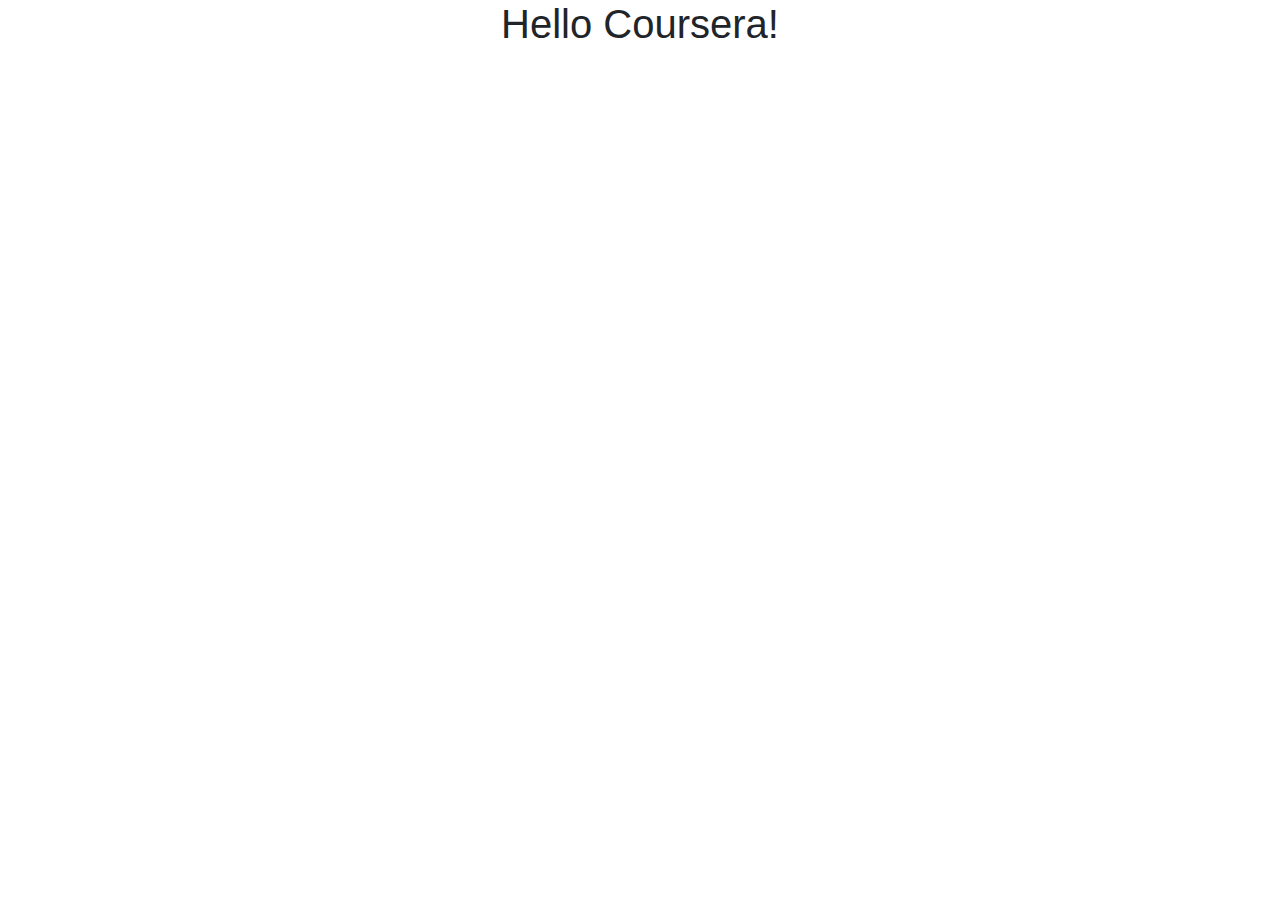
<file: Bootstrap Test/index.html>
<!DOCTYPE html>
<html>
<head>
	<meta charset="utf-8">
	<meta http-equiv="X-UA-Compatible" content="IE=edge">
	<meta name="viewport" content="width=device-width, initial-scale=1">
	<title>Bootstrap Starter page</title>
	<link rel="stylesheet" href="css/bootstrap.min.css">
	<link rel="stylesheet" type="text/css" href="css/styles.css">
</head>
<body>
	<h1>Hello Coursera!</h1>
	<script src="js/jquery-3.3.1.min.js"></script>
	<script src="js/bootstrap.min.js"></script>
	
</body>
</html>
</file>
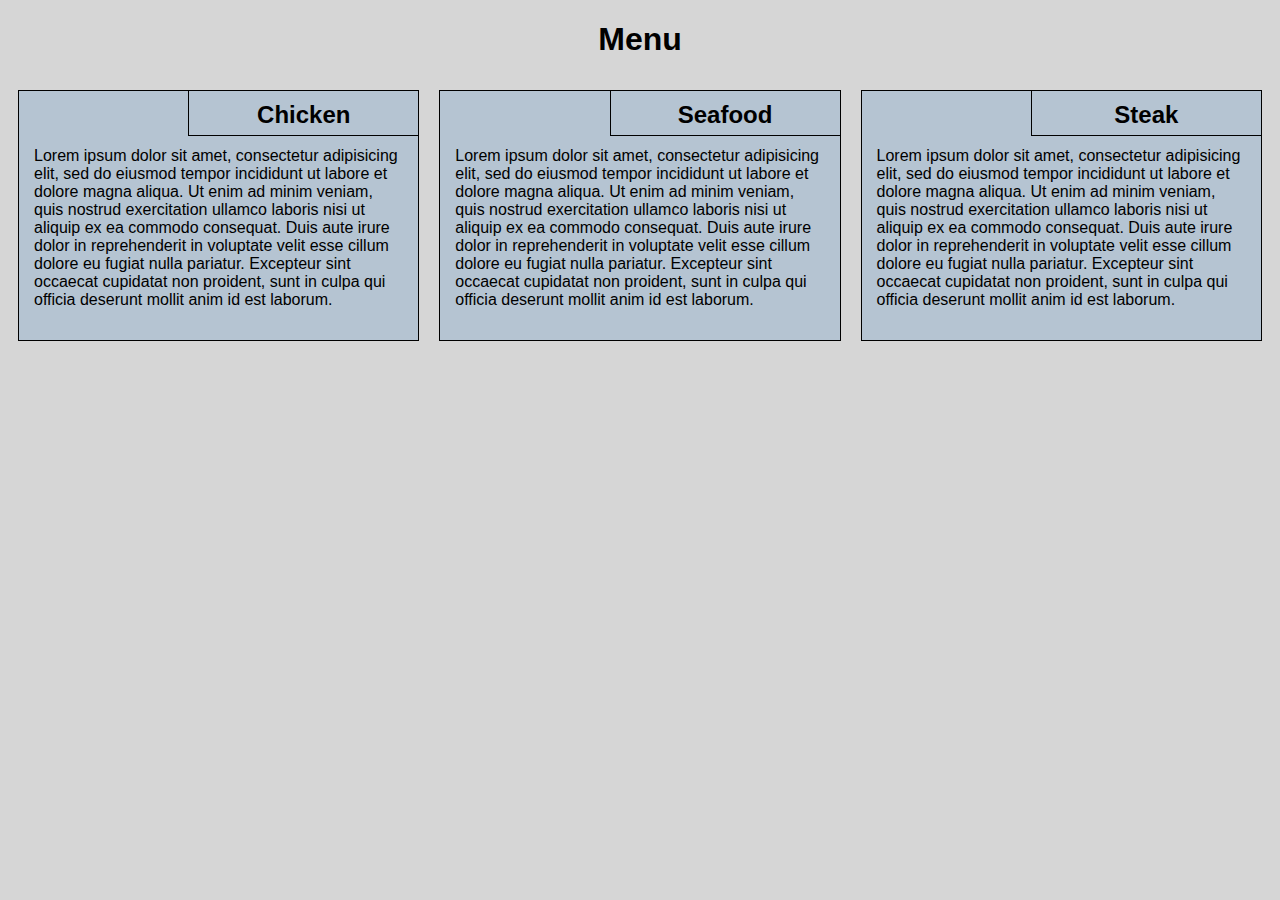
<file: module_2_solution/index.html>
<!DOCTYPE html>
<html>
<meta charset="utf-8">
<meta name="viewport" content="width=device-width, initial-scale=1">
<link rel="stylesheet" href="css/stylesheet.css">
<head>
	<title>Our Menu</title>
</head>
<body>
	<h1>Menu</h1>
	
	<div class="row">
		<div class="col-lg-4 col-md-6 col-sm-12">
			<section class="Chicken">
				<h2>Chicken</h2>
				<p>Lorem ipsum dolor sit amet, consectetur adipisicing elit, sed do eiusmod
				tempor incididunt ut labore et dolore magna aliqua. Ut enim ad minim veniam,
				quis nostrud exercitation ullamco laboris nisi ut aliquip ex ea commodo
				consequat. Duis aute irure dolor in reprehenderit in voluptate velit esse
				cillum dolore eu fugiat nulla pariatur. Excepteur sint occaecat cupidatat non
				proident, sunt in culpa qui officia deserunt mollit anim id est laborum. </p>
				</section>
			</div>
		</div>
			<div class="col-lg-4 col-md-6 col-sm-12">
			<section class="Seafood"> 
				<h2>Seafood</h2>
				<p>Lorem ipsum dolor sit amet, consectetur adipisicing elit, sed do eiusmod
				tempor incididunt ut labore et dolore magna aliqua. Ut enim ad minim veniam,
				quis nostrud exercitation ullamco laboris nisi ut aliquip ex ea commodo
				consequat. Duis aute irure dolor in reprehenderit in voluptate velit esse
				cillum dolore eu fugiat nulla pariatur. Excepteur sint occaecat cupidatat non
				proident, sunt in culpa qui officia deserunt mollit anim id est laborum.</p>
				</section>
			</div>
			<div class="col-lg-4 col-md-12 col-sm-12">
			<section class="Steak">
				<h2>Steak</h2>
				<p>Lorem ipsum dolor sit amet, consectetur adipisicing elit, sed do eiusmod
				tempor incididunt ut labore et dolore magna aliqua. Ut enim ad minim veniam,
				quis nostrud exercitation ullamco laboris nisi ut aliquip ex ea commodo
				consequat. Duis aute irure dolor in reprehenderit in voluptate velit esse
				cillum dolore eu fugiat nulla pariatur. Excepteur sint occaecat cupidatat non
				proident, sunt in culpa qui officia deserunt mollit anim id est laborum. </p>
				</section> 
			</div>
	</div>

</body>
</html>
</file>
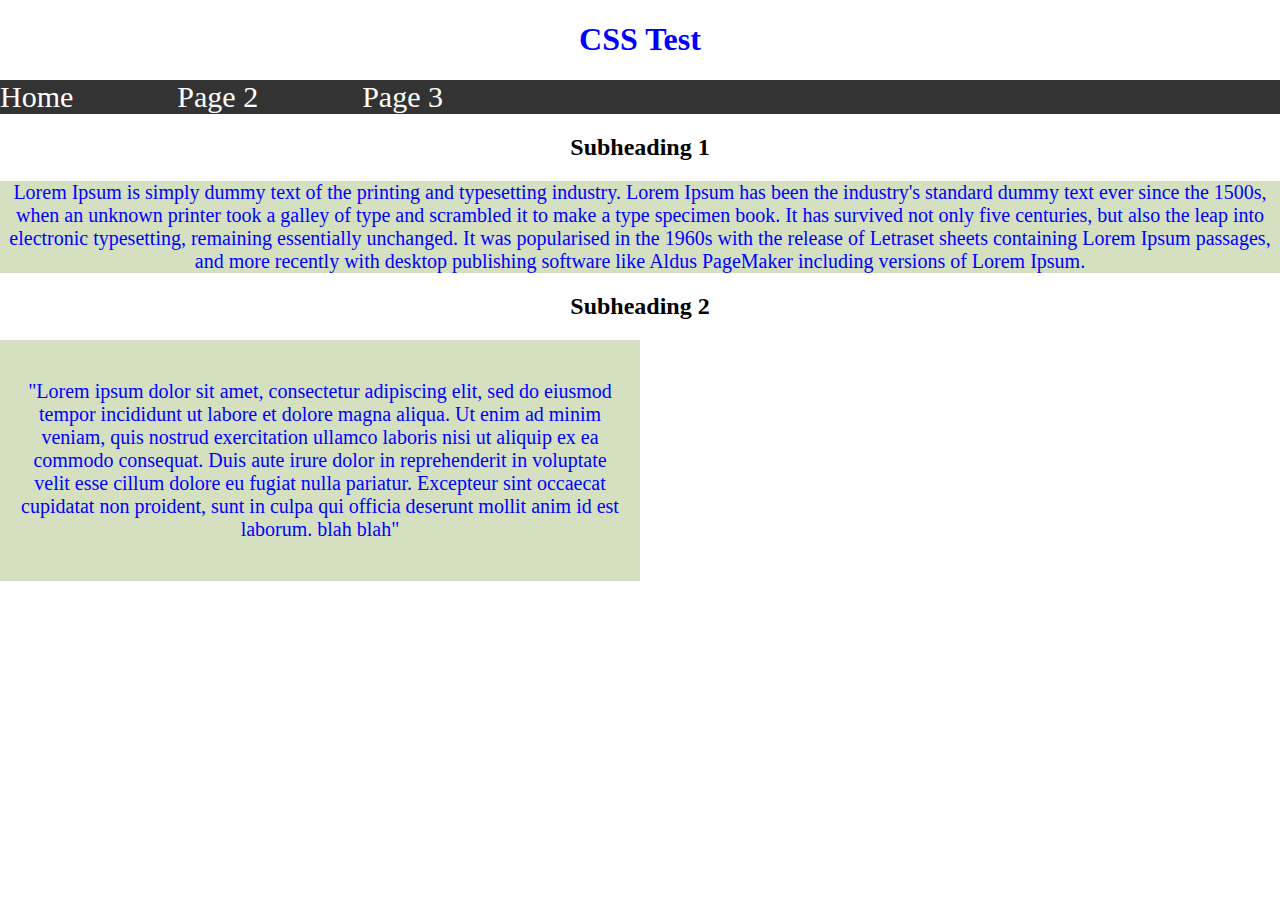
<file: site/index.html>
<!DOCTYPE html>
<html>   
<head>
	<title>CSS Test Page</title>
	<link rel="stylesheet" type="text/css" href="stylesheet.css">
</head>
<body>
	<h1>CSS Test</h1>
	<nav>
		<ul>
			<li><a href="home.html">Home<a></li>
			<li><a href="page2.html">Page 2<a></li>
			<li><a href="page3.html">Page 3<a></li>
		</ul>
	</nav>
	<h2>Subheading 1</h2>
	<div>
		<p class="firstParagraph">Lorem Ipsum is simply dummy text of the printing and typesetting industry. Lorem Ipsum has been the industry's standard dummy text ever since the 1500s, when an unknown printer took a galley of type and scrambled it to make a type specimen book. It has survived not only five centuries, but also the leap into electronic typesetting, remaining essentially unchanged. It was popularised in the 1960s with the release of Letraset sheets containing Lorem Ipsum passages, and more recently with desktop publishing software like Aldus PageMaker including versions of Lorem Ipsum.</p>
	</div>
	<h2>Subheading 2</h2>
	<div id="content1">
		<p class="secondParagraph">"Lorem ipsum dolor sit amet, consectetur adipiscing elit, sed do eiusmod tempor incididunt ut labore et dolore magna aliqua. Ut enim ad minim veniam, quis nostrud exercitation ullamco laboris nisi ut aliquip ex ea commodo consequat. Duis aute irure dolor in reprehenderit in voluptate velit esse cillum dolore eu fugiat nulla pariatur. Excepteur sint occaecat cupidatat non proident, sunt in culpa qui officia deserunt mollit anim id est laborum. blah blah"</p>
	</div>
</body>
</html>
</file>
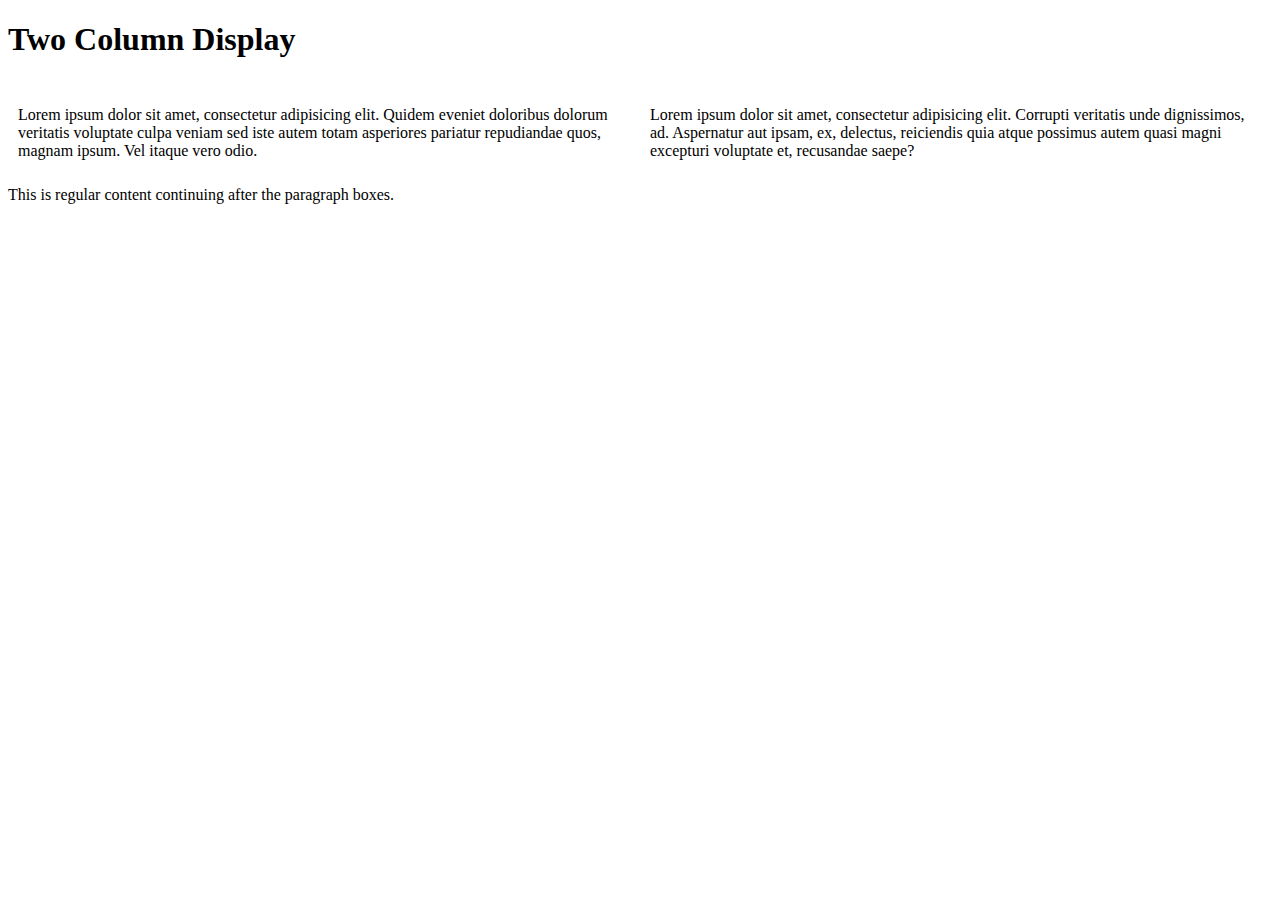
<file: site/floatTest.html>
<!DOCTYPE html>
<html>
<head>
	<meta charset="utf-8">
	<title>Floating Elements</title>

	<style>

		*{
			box-sizing: border-box;
		}
		div{
			/* background-color: #00FFFF; */
		}

		p{

			width: 50%;
			/* border: 1px solid black; */
			float: left;
			padding: 10px;
		}

		#p1{
			/* background-color: #0000ff; */

		}

		#p2{
			/* background-color: #fc02ff; */
			width: 50%;

		}

		section{
			clear: both;
		}

	</style>
</head>
<body>
	<h1>Two Column Display</h1>

	<div>
		<p id="p1">Lorem ipsum dolor sit amet, consectetur adipisicing elit. Quidem eveniet doloribus dolorum veritatis voluptate culpa veniam sed iste autem totam asperiores pariatur repudiandae quos, magnam ipsum. Vel itaque vero odio.</p>
		<p id="p2">Lorem ipsum dolor sit amet, consectetur adipisicing elit. Corrupti veritatis unde dignissimos, ad. Aspernatur aut ipsam, ex, delectus, reiciendis quia atque possimus autem quasi magni excepturi voluptate et, recusandae saepe?</p>
		<section>This is regular content continuing after the paragraph boxes.</section>
	</div>

</body>
</html>
</file>
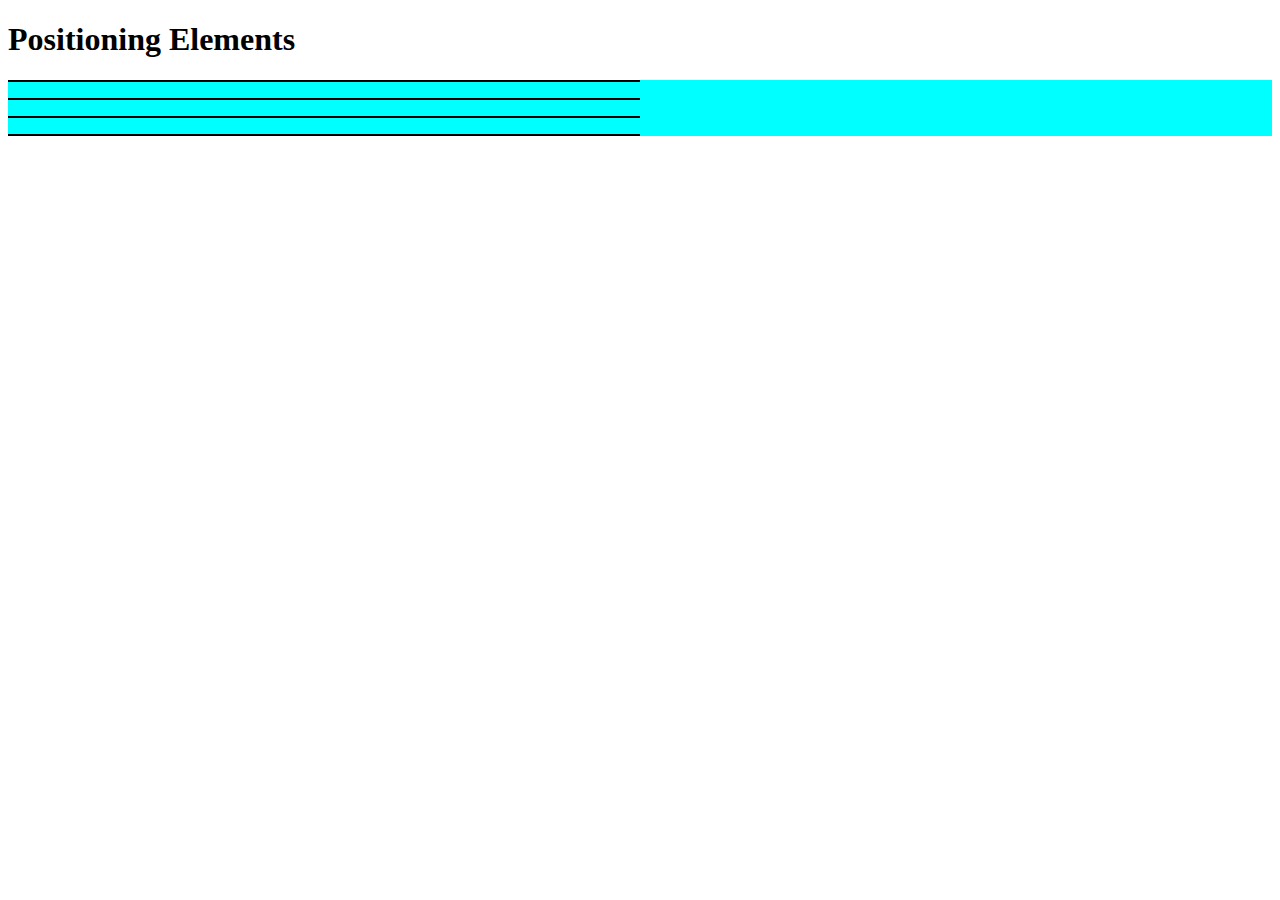
<file: site/postioningElements.html>
<!DOCTYPE html>
<html>
<head>
	<meta charset="utf-8">
	<title>Positioning Elements</title>

	<style>

		*{
			box-sizing: border-box;
		}
		div#container{
			background-color: #00FFFF;
		}

		p{

			width: 50%;
			border: 1px solid black;

		}

		#p1{
			background-color: #0000ff;

		}

		#p2{
			background-color: #fc02ff;

		}
		#p2{
			background-color: #21ff06;

		}
		#p2{
			background-color: #fd8008;

		}


	</style>
</head>
<body>
	<h1>Positioning Elements</h1>

	<div id="container">
		<p id="p1"></p>
		<p id="p2"></p>
		<p id="p3"></p>
		<p id="p4"></p>
	</div>

</body>
</html>
</file>
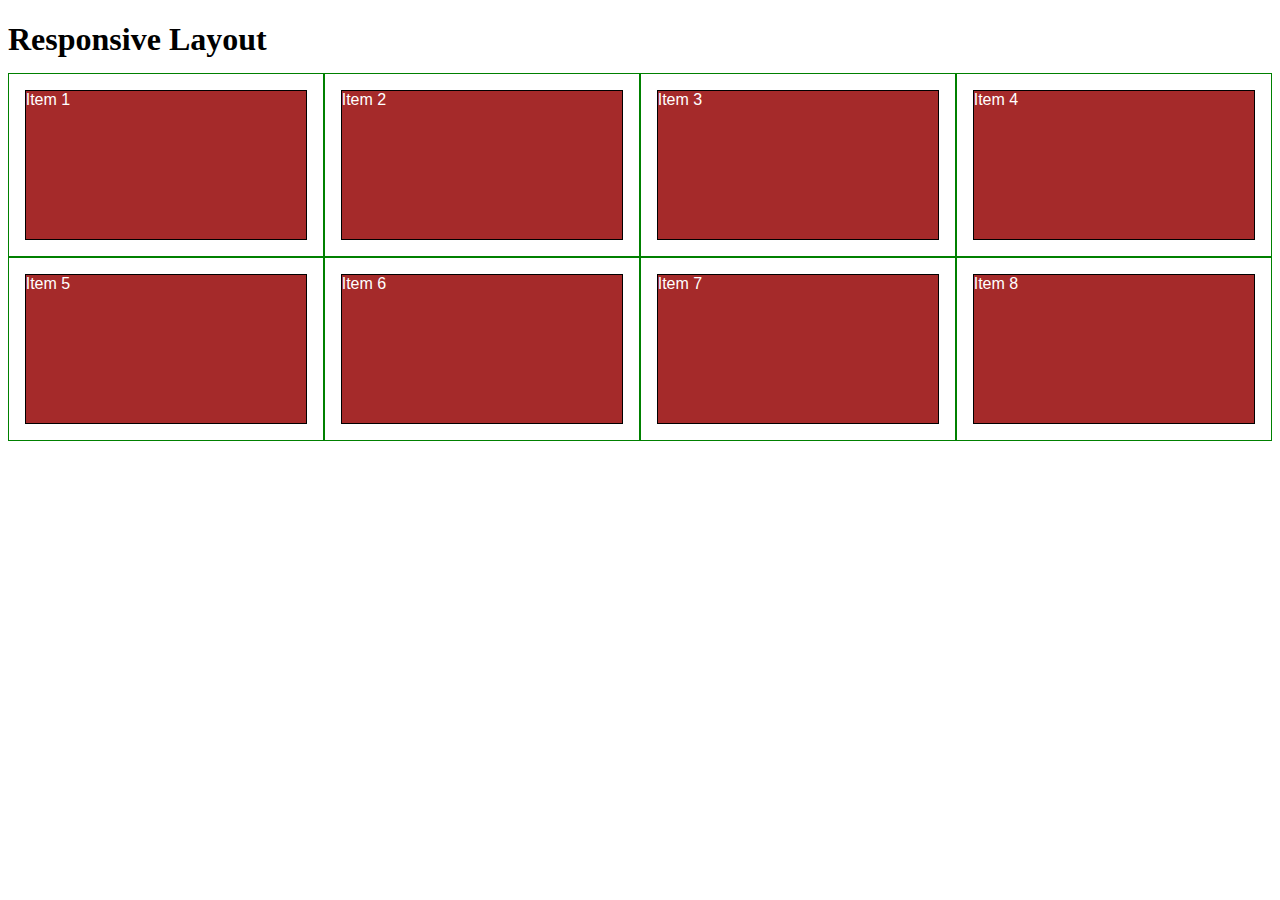
<file: site/ResponsiveLayout.html>
<!DOCTYPE html>
<html>
<meta charset="utf-8">
<meta name="viewport" content="width=device-width, initial-scale=1">
<head>
	<title>Responive Design</title>
	<style>
		
	*{
		box-sizing: border-box;
	}

	h1{
		margin-bottom: 15px;
	}

	p{
		border: 1px solid black;
		background-color: #A52A2A;
		width: 90%;
		height: 150px;
		margin-right: auto;
		margin-left: auto;
		font-family: Helvetica;
		color: white;

	}

	/*Single Responsive Framework*/
	.row{
		width: 100%
	}

	/*Large Devices only*/

	@media (min-width: 1200px) {
		.col-lg-1, .col-lg-2, .col-lg-3, .col-lg-4, .col-lg-5, .col-lg-6, .col-lg-7, .col-lg-8, .col-lg-9, .col-lg-10, .col-lg-11, .col-lg-12{
			float: left;
			border: 1px solid green;
		}
		.col-lg-1{
			width: 8.33%
		}

		.col-lg-2{
			width: 16.66%
		}
		.col-lg-3{
			width: 25%

		}
		.col-lg-4{
			width: 33%

		}
		.col-lg-5{
			width: 41.66%

		}
		.col-lg-6{
			width: 50%

		}
		.col-lg-7{
			width: 58.833%

		}
		.col-lg-8{
			width: 66.66%

		}
		.col-lg-9{
			width: 74.99%

		}
		.col-lg-10{
			width: 83.33%

		}
		.col-lg-11{
			width: 91.66%
		}
		.col-lg-12{
			width: 100%
		}
	}

	/*Medium devices only*/ 

	@media (min-width: 950px) and (max-width: 1199px) {

		.col-md-1, .col-md-2, .col-md-3, .col-md-4, .col-md-5, .col-md-6, .col-md-7, .col-md-8, .col-md-9, .col-md-10, .col-md-11, .col-md-12{
			float: left;
			border: 1px solid green;
		}
		.col-md-1{
			width: 8.33%
		}

		.col-md-2{
			width: 16.66%
		}
		.col-md-3{
			width: 25%

		}
		.col-md-4{
			width: 33%

		}
		.col-md-5{
			width: 41.66%

		}
		.col-md-6{
			width: 50%

		}
		.col-md-7{
			width: 58.833%

		}
		.col-md-8{
			width: 66.66%

		}
		.col-md-9{
			width: 74.99%

		}
		.col-md-10{
			width: 83.33%

		}
		.col-md-11{
			width: 91.66%
		}
		.col-md-12{
			width: 100%
		}
		
	}

	</style>
</head>
<body>
	<h1>Responsive Layout</h1>
	
	<div class="row">
		<div class="col-lg-3 col-md-6"><p>Item 1</p></div>
		<div class="col-lg-3 col-md-6"><p>Item 2</p></div>
		<div class="col-lg-3 col-md-6"><p>Item 3</p></div>
		<div class="col-lg-3 col-md-6"><p>Item 4</p></div>
		<div class="col-lg-3 col-md-6"><p>Item 5</p></div>
		<div class="col-lg-3 col-md-6"><p>Item 6</p></div>
		<div class="col-lg-3 col-md-6"><p>Item 7</p></div>
		<div class="col-lg-3 col-md-6"><p>Item 8</p></div>
	</div>

</body>
</html>
</file>
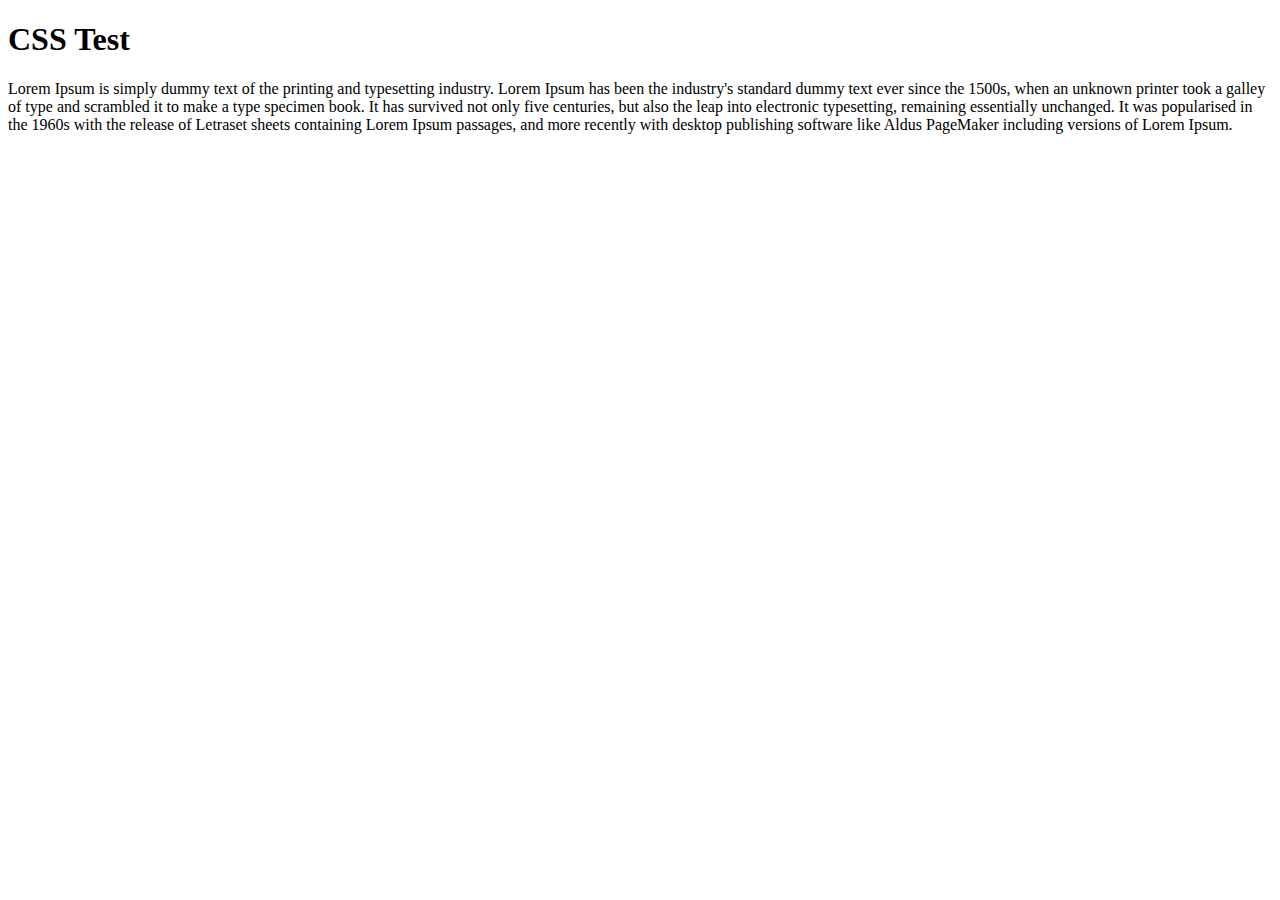
<file: site/test.html>
<!DOCTYPE html>
<html>
<head>
	<title>CSS Test Page</title>
</head>
<body>
	<h1>CSS Test</h1>
	<p>Lorem Ipsum is simply dummy text of the printing and typesetting industry. Lorem Ipsum has been the industry's standard dummy text ever since the 1500s, when an unknown printer took a galley of type and scrambled it to make a type specimen book. It has survived not only five centuries, but also the leap into electronic typesetting, remaining essentially unchanged. It was popularised in the 1960s with the release of Letraset sheets containing Lorem Ipsum passages, and more recently with desktop publishing software like Aldus PageMaker including versions of Lorem Ipsum.</p>
</body>
</html>
</file>
<file: Bootstrap Test/css/styles.css>
h1{
	text-align: center;
}
</file>
<file: module_2_solution/css/stylesheet.css>
* {
    box-sizing: border-box;
    font-family: Helvetica;
}

body {
    background-color: #d6d6d6;
}

h1 {
    text-align: center;
    color: black;
}

section {
    border: 1px solid black;
    background-color: #b5c4d2;
    margin: 10px;
}

section>h2 {
    float: right;
    border-bottom: 1px solid black;
    border-left: 1px solid black;
    margin: 0;
    width: 230px;
    text-align: center;
    font-size: 24px;
    font-weight: bold;
    height: 45px;
    padding-top: 10px;
}

section.chicken>h2 {
    background-color: #76b8db;
}

section.seafood>h2 {
    background-color: #4f7acd;
}

section.steak>h2 {
    color: #e2e2e2;
    background-color: #10328a;
}

section>p {
    padding: 40px 15px 15px 15px;
}

.row {
    width: 100%;
}


/* Desktop view options */

@media (min-width: 992px) {
    .col-lg-1, .col-lg-2, .col-lg-3, .col-lg-4, .col-lg-5, .col-lg-6, .col-lg-7, .col-lg-8, .col-lg-9, .col-lg-10, .col-lg-11, .col-lg-12 {
        float: left;
    }
    .col-lg-1 {
        width: 8.33%;
    }
    .col-lg-2 {
        width: 16.66%;
    }
    .col-lg-3 {
        width: 25%;
    }
    .col-lg-4 {
        width: 33.33%;
    }
    .col-lg-5 {
        width: 41.66%;
    }
    .col-lg-6 {
        width: 50%;
    }
    .col-lg-7 {
        width: 58.33%;
    }
    .col-lg-8 {
        width: 66.66%;
    }
    .col-lg-9 {
        width: 74.99%;
    }
    .col-lg-10 {
        width: 83.33%;
    }
    .col-lg-11 {
        width: 91.66%;
    }
    .col-lg-12 {
        width: 100%;
    }
}


/* Tablet view options */

@media (min-width: 768px) and (max-width: 991px) {
    .col-md-1, .col-md-2, .col-md-3, .col-md-4, .col-md-5, .col-md-6, .col-md-7, .col-md-8, .col-md-9, .col-md-10, .col-md-11, .col-md-12 {
        float: left;
    }
    .col-md-1 {
        width: 8.33%;
    }
    .col-md-2 {
        width: 16.66%;
    }
    .col-md-3 {
        width: 25%;
    }
    .col-md-4 {
        width: 33.33%;
    }
    .col-md-5 {
        width: 41.66%;
    }
    .col-md-6 {
        width: 50%;
    }
    .col-md-7 {
        width: 58.33%;
    }
    .col-md-8 {
        width: 66.66%;
    }
    .col-md-9 {
        width: 74.99%;
    }
    .col-md-10 {
        width: 83.33%;
    }
    .col-md-11 {
        width: 91.66%;
    }
    .col-md-12 {
        width: 100%;
    }
}


/* Mobile view options */

@media (max-width: 767px) {
    .col-sm-1, .col-sm-2, .col-sm-3, .col-sm-4, .col-sm-5, .col-sm-6, .col-sm-7, .col-sm-8, .col-sm-9, .col-sm-10, .col-sm-11, .col-sm-12 {
        float: left;
    }
    .col-sm-1 {
        width: 8.33%;
    }
    .col-sm-2 {
        width: 16.66%;
    }
    .col-sm-3 {
        width: 25%;
    }
    .col-sm-4 {
        width: 33.33%;
    }
    .col-sm-5 {
        width: 41.66%;
    }
    .col-sm-6 {
        width: 50%;
    }
    .col-sm-7 {
        width: 58.33%;
    }
    .col-sm-8 {
        width: 66.66%;
    }
    .col-sm-9 {
        width: 74.99%;
    }
    .col-sm-10 {
        width: 83.33%;
    }
    .col-sm-11 {
        width: 91.66%;
    }
    .col-sm-12 {
        width: 100%;
    }
}
</file>
<file: site/stylesheet.css>
body{
	margin: 0;
	padding: 0;
}

nav ul{
	list-style-type: none;
	margin: 0;
	padding: 0;
	background-color: #333;


}
nav li{
	font-size: 30px;
	color: white;
	display: inline;
	margin-right: 100px;

}

nav a:link, nav a:visited{
	text-decoration: none;
	color: white;
}

nav li:hover{
	cursor: pointer;
	background-color: yellow;

}

h2{
	text-align: center;

}

div{
	background: #d4e0c0;
}

p, h1{
	text-align: center;
	color: blue;
}

p{
	font-family: cursive;
	font-size: 20px;
}	

#content1{
	margin: 20px 50% 20px 0px;
	padding: 20px; 	

}
</file>
